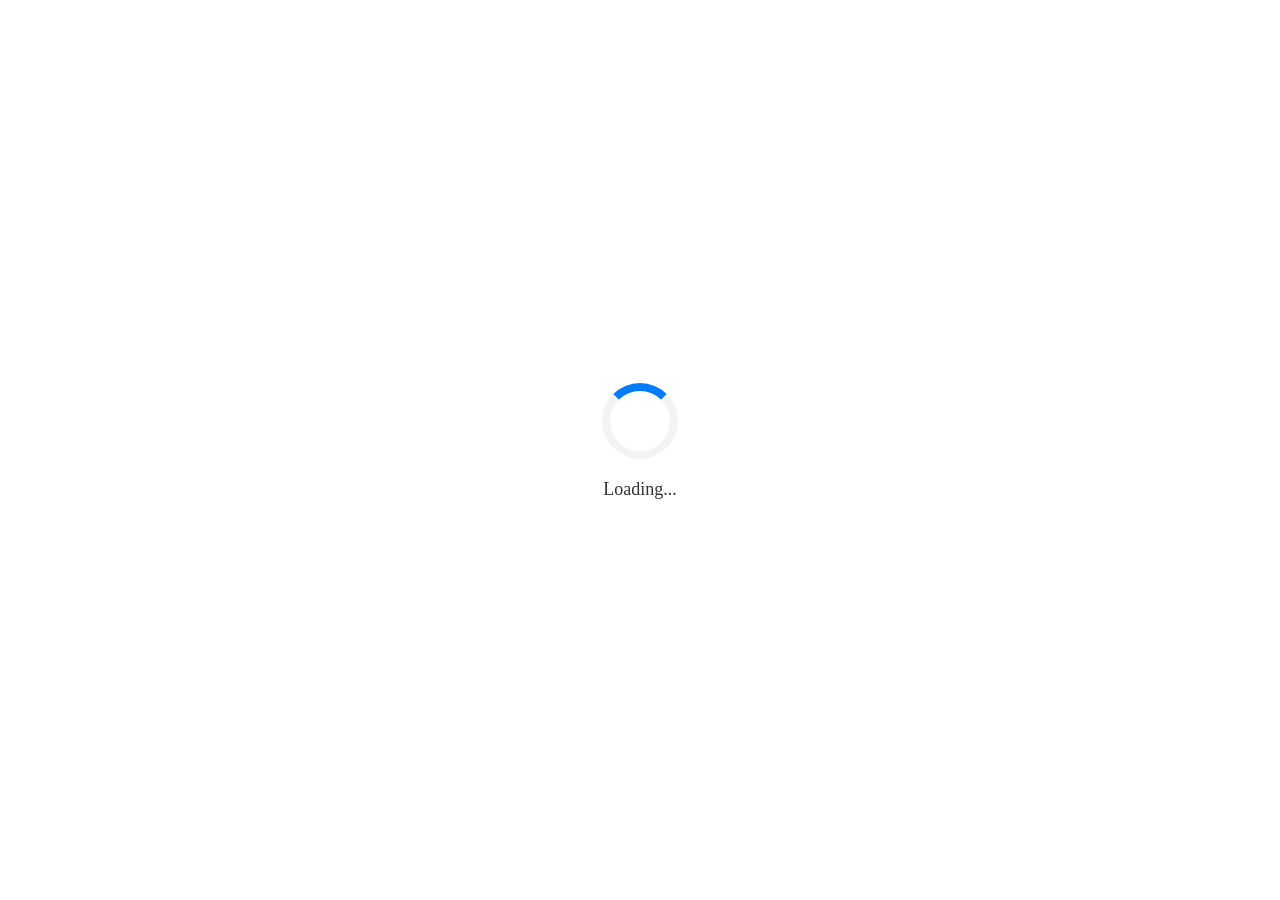
<file: index.html>
<!DOCTYPE html>
<html lang="en">
<head>
  <meta charset="UTF-8">
  <meta name="viewport" content="width=device-width, initial-scale=1.0">
  <title>JEE Main 2025 Result Portal</title>
  <link rel="stylesheet" href="styles.css">
</head>
<body>
  <!-- Loading Screen -->
  <div id="loadingScreen">
    <div class="loader"></div>
    <p>Loading...</p>
  </div>

  <!-- Main Content -->
  <div class="container" id="mainContent" style="display: none;">
    <header>
      <h1>JEE Main 2025 Session 1 Result</h1>
      <p>Enter your credentials to view your result</p>
    </header>

    <form id="loginForm">
      <div class="form-group">
        <label for="rollNumber">Roll Number:</label>
        <input type="text" id="rollNumber" name="rollNumber" required>
      </div>

      <div class="form-group">
        <label for="dob">Date of Birth:</label>
        <input type="date" id="dob" name="dob" required>
      </div>

      <div class="form-group">
        <label for="captcha">Enter Captcha:</label>
        <input type="text" id="captcha" name="captcha" required>
        <div class="captcha-box">ABCD12</div>
      </div>

      <button type="submit">Login</button>
    </form>

    <div id="result" class="result-container">
      <h2>Result Details</h2>
      <table>
        <tr>
          <th>Application Number</th>
          <td>250310459105</td>
          <th>Roll No. (Session 1)</th>
          <td>MR07101684</td>
          <td><button>Print</button></td>
          <td><button>Close</button></td>
        </tr>
        <tr>
          <th>Candidate's Name</th>
          <td colspan="5">NATITE SINGH BHADORWA</td>
        </tr>
        <tr>
          <th>Mother's Name</th>
          <td colspan="5">IGRAN BHADORWA</td>
        </tr>
        <tr>
          <th>Father's Name</th>
          <td colspan="5">NARENDRA SINGH BHADORWA</td>
        </tr>
        <tr>
          <th>Category</th>
          <td>General</td>
          <th>Person with Benchmark Disability (PwBD)</th>
          <td>No</td>
        </tr>
        <tr>
          <th>Gender</th>
          <td>Male</td>
          <th>Date of Birth</th>
          <td>01/08/2006</td>
        </tr>
        <tr>
          <th>State of Eligibility</th>
          <td>MADHYA PRADESH</td>
          <th>Nationality</th>
          <td>Indian</td>
        </tr>
      </table>

      <h3>Subject-Wise Marks and Percentile</h3>
      <table>
        <thead>
          <tr>
            <th>Subject</th>
            <th>NTA Score</th>
          </tr>
        </thead>
        <tbody>
          <tr>
            <td>Physics</td>
            <td>93.4254417</td>
          </tr>
          <tr>
            <td>Chemistry</td>
            <td>94.8152454</td>
          </tr>
          <tr>
            <td>Mathematics</td>
            <td>98.2743627</td>
          </tr>
        </tbody>
      </table>

      <p><strong>Total (in figures):</strong> 94.8746690</p>
      <p><strong>Total in Words:</strong> Ninety Four point Eight Seven Four Six Six Nine Zero Only</p>

      <p>Date of declaration of result: 11.02.2025</p>
    </div>
  </div>

  <footer>
    <p>&copy; 2025 Examination Services. All rights reserved.</p>
  </footer>

  <script src="script.js"></script>
</body>
</html>
</file>
<file: styles.css>
/* Loading Screen Styles */
#loadingScreen {
  display: flex;
  flex-direction: column;
  justify-content: center;
  align-items: center;
  position: fixed;
  top: 0;
  left: 0;
  width: 100%;
  height: 100%;
  background-color: #fff;
  z-index: 1000;
}

.loader {
  border: 8px solid #f3f3f3;
  border-top: 8px solid #007bff;
  border-radius: 50%;
  width: 60px;
  height: 60px;
  animation: spin 1s linear infinite;
}

@keyframes spin {
  0% { transform: rotate(0deg); }
  100% { transform: rotate(360deg); }
}

#loadingScreen p {
  margin-top: 20px;
  font-size: 18px;
  color: #333;
}

/* Hide main content initially */
#mainContent {
  display: none;
}

/* Result Container Styles */
.result-container {
  margin-top: 20px;
  padding: 20px;
  background-color: #f9f9f9;
  border: 1px solid #ddd;
  border-radius: 4px;
}

.result-container table {
  width: 100%;
  border-collapse: collapse;
  margin-bottom: 20px;
}

.result-container th, .result-container td {
  padding: 10px;
  border: 1px solid #ddd;
  text-align: left;
}

.result-container th {
  background-color: #f4f4f4;
  font-weight: bold;
}

.result-container button {
  padding: 5px 10px;
  background-color: #007bff;
  color: #fff;
  border: none;
  border-radius: 4px;
  cursor: pointer;
}

.result-container button:hover {
  background-color: #0056b3;
}
</file>
